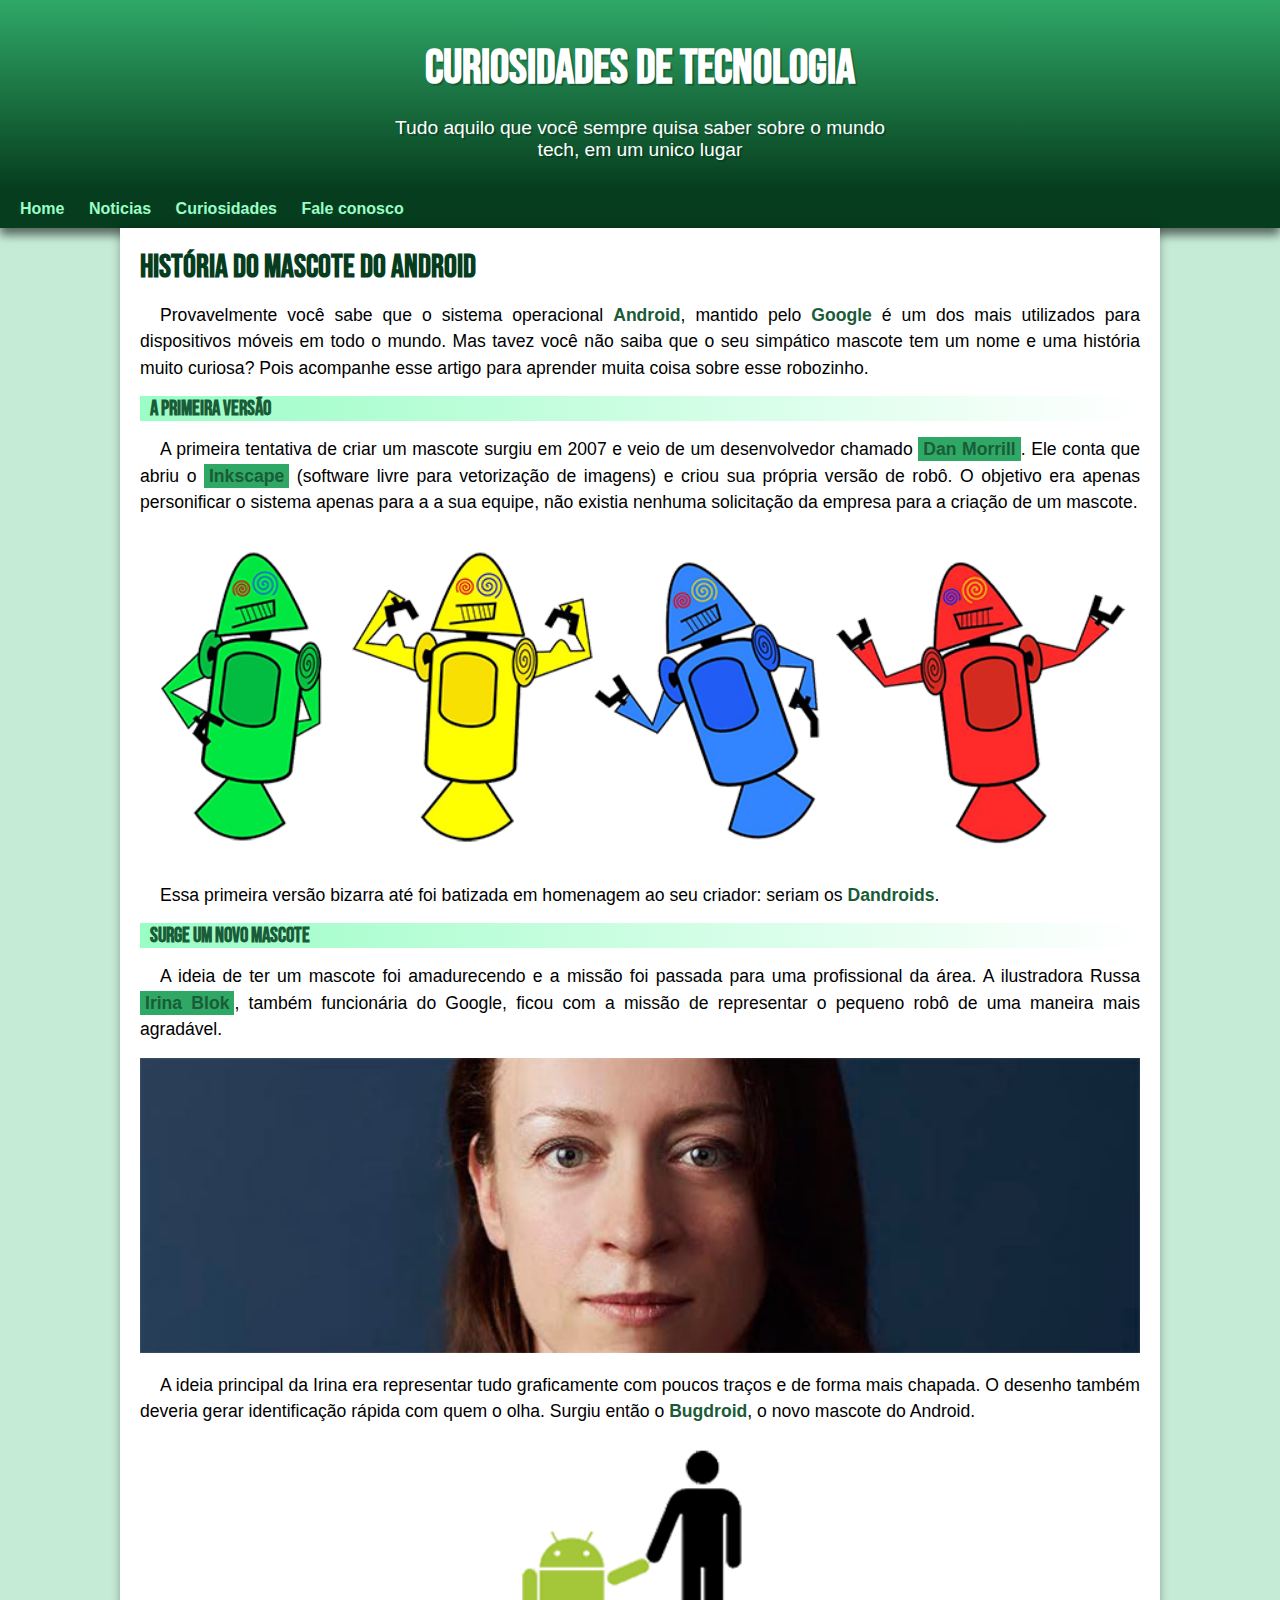
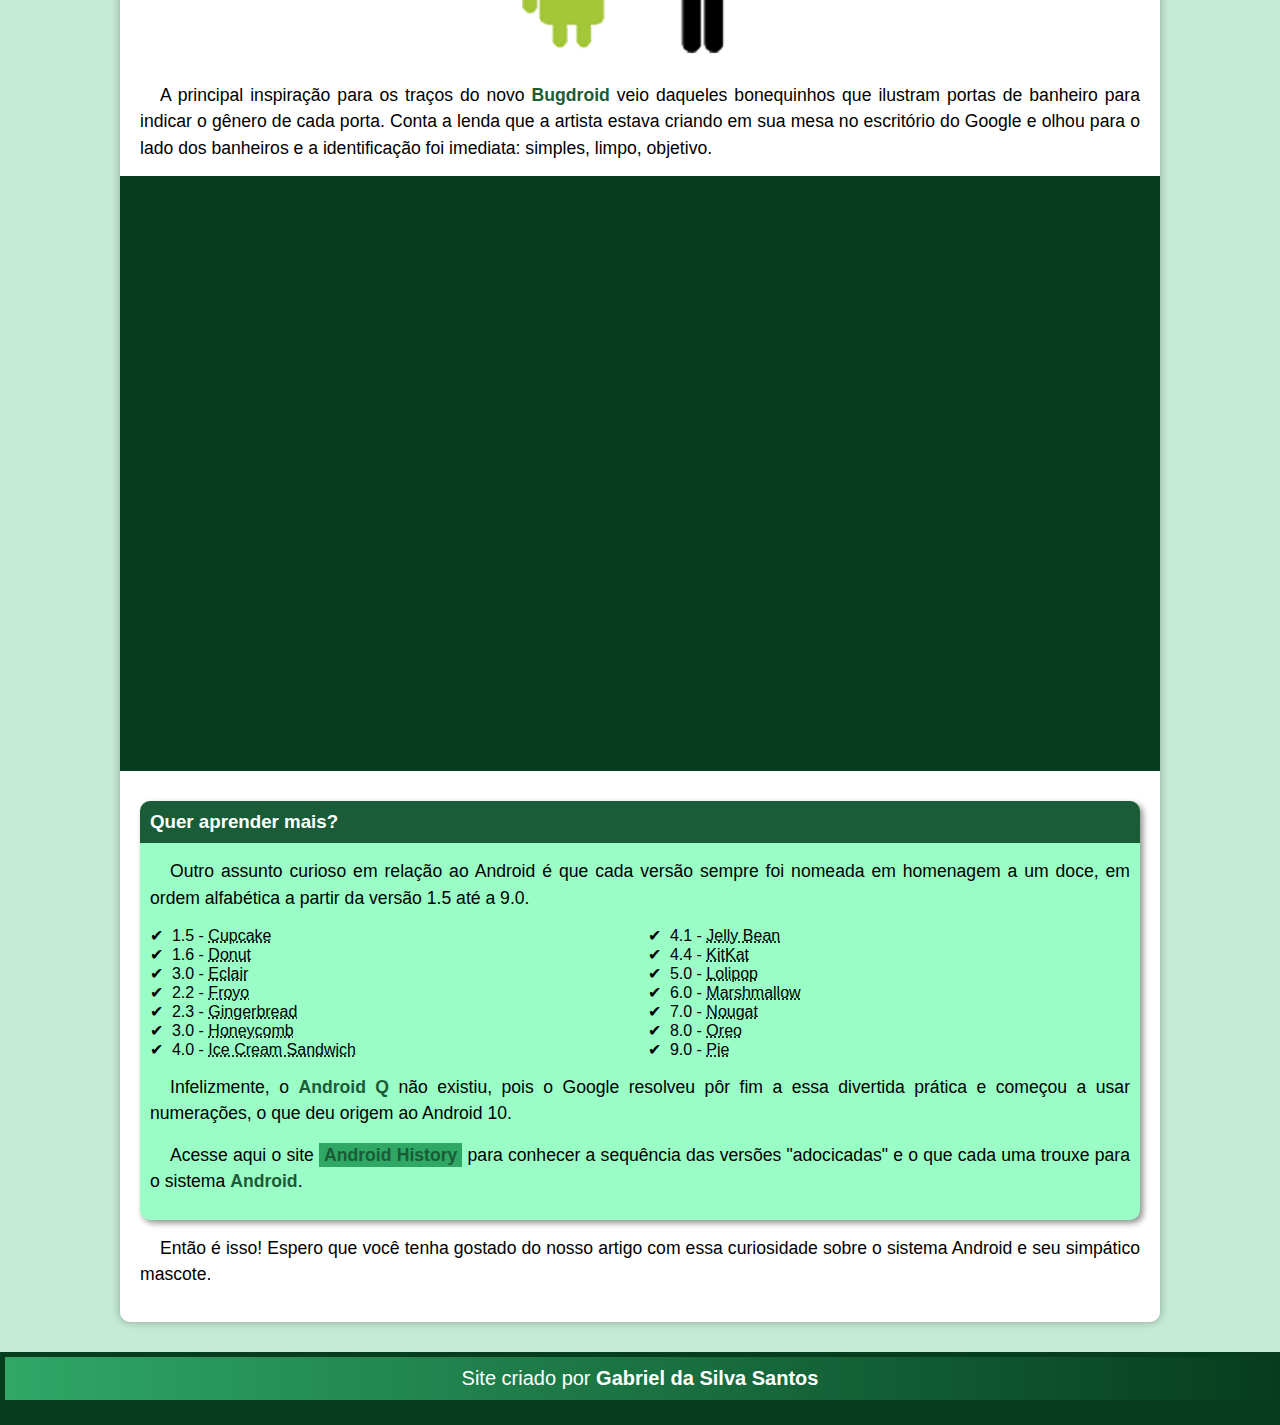
<file: index.html>
<!DOCTYPE html>
<html lang="pt-br">
<head>
    <meta charset="UTF-8">
    <meta name="viewport" content="width=device-width, initial-scale=1.0">
    <title>Como surgiu o mascote do Android?</title>
    <link rel="shortcut icon" href="./imagens/favicon.ico" type="image/x-icon">
    <link rel="stylesheet" href="./style/style.css">
</head>

<body>
    <header>
        <h1>Curiosidades de Tecnologia</h1>
        <p>Tudo aquilo que você sempre quisa saber sobre o mundo tech, em um unico lugar</p>
    </header>
    <nav>
        <a href="#">Home </a>
        <a href="#">Noticias</a>
        <a href="#">Curiosidades</a>
        <a href="#">Fale conosco</a>
    </nav>
    <main>
        <article>
         <h1>História do Mascote do Android</h1>

        <p>Provavelmente você sabe que o sistema operacional <strong>Android</strong>, mantido pelo <strong>Google</strong> é um dos mais utilizados para dispositivos móveis em todo o mundo. Mas tavez você não saiba que o seu simpático mascote tem um nome e uma história muito curiosa? Pois acompanhe esse artigo para aprender muita coisa sobre esse robozinho.</p>

        <h2>A primeira versão</h2>

        <p>A primeira tentativa de criar um mascote surgiu em 2007 e veio de um desenvolvedor chamado <a href="https://androidcommunity.com/dan-morrill-shows-us-the-android-mascot-that-almost-was-20130103/" target="_blank">Dan Morrill</a>. Ele conta que abriu o <a href="https://inkscape.org/pt-br/" target="_blank">Inkscape</a> (software livre para vetorização de imagens) e criou sua própria versão de robô. O objetivo era apenas personificar o sistema apenas para a a sua equipe, não existia nenhuma solicitação da empresa para a criação de um mascote.</p>

        <picture>
            <source media="(max-width:500px)" srcset="./imagens/dan-droids-pq.png"><img src="./imagens/dan-droids.png" alt="Primeiro mascote do andriod"></picture>

        <p>Essa primeira versão bizarra até foi batizada em homenagem ao seu criador: seriam os <strong>Dandroids</strong>.</p>

        <h2>Surge um novo mascote</h2>

        <p>A ideia de ter um mascote foi amadurecendo e a missão foi passada para uma profissional da área. A ilustradora Russa <a href="https://www.irinablok.com/" target="_blank">Irina Blok</a>, também funcionária do Google, ficou com a missão de representar o pequeno robô de uma maneira mais agradável.</p>

        <picture>
         <source media="(max-width: 500px)" srcset="./imagens/irina-blok-pq.jpg">   <img src="./imagens/irina-blok.jpg" alt="Criadora do Android Irina Blok"></picture>

        <p>A ideia principal da Irina era representar tudo graficamente com poucos traços e de forma mais chapada. O desenho também deveria gerar identificação rápida com quem o olha. Surgiu então o <strong>Bugdroid</strong>, o novo mascote do Android.</p>

        <img src="./imagens/bugdroid.png" alt="Bugdroid" class="pequena">

        <p>A principal inspiração para os traços do novo <strong>Bugdroid</strong> veio daqueles bonequinhos que ilustram portas de banheiro para indicar o gênero de cada porta. Conta a lenda que a artista estava criando em sua mesa no escritório do Google e olhou para o lado dos banheiros e a identificação foi imediata: simples, limpo, objetivo.</p>

        <div class="video">
            <iframe width="560" height="315" src="https://www.youtube.com/embed/l2UDgpLz20M" title="YouTube video player" frameborder="0" allow="accelerometer; autoplay; clipboard-write; encrypted-media; gyroscope; picture-in-picture; web-share" allowfullscreen></iframe>
        </div>

        <aside>
            <h3>Quer aprender mais?</h3>
            <p>Outro assunto curioso em relação ao Android é que cada versão sempre foi nomeada em homenagem a um doce, em ordem alfabética a partir da versão 1.5 até a 9.0.</p>
            <ul>
                <li>1.5 - <abbr title="Bolo de copo">Cupcake</abbr></li>
                <li>1.6 - <abbr title="Rosquinha">Donut</abbr></li>
                <li>3.0 - <abbr title="Bomba">Eclair</abbr></li>
                <li>2.2 - <abbr title="Yogurte congelado">Froyo</abbr></li>
                <li>2.3 - <abbr title="Biscoito de gemgibre">Gingerbread</abbr></li>
                <li>3.0 - <abbr title="Favo de mel">Honeycomb</abbr></li>
                <li>4.0 - <abbr title="Sanduiche de Sorvete">Ice Cream Sandwich </abbr> </li>
                <li>4.1 - <abbr title="Jujuba">Jelly Bean</abbr></li>
                <li>4.4 - <abbr title="Kitkat">KitKat</abbr></li>
                <li>5.0 - <abbr title="Pirulito">Lolipop</abbr></li>
                <li>6.0 - <abbr title="Marshmallow">Marshmallow</abbr></li>
                <li>7.0 - <abbr title="Torrone">Nougat</abbr></li>
                <li>8.0 - <abbr title="Oreo">Oreo</abbr></li>
                <li>9.0 - <abbr title="Torta">Pie</abbr></li>
            </ul>
            <p>
                Infelizmente, o <strong>Android Q</strong> não existiu, pois o Google resolveu pôr fim a essa divertida prática e começou a usar numerações, o que deu origem ao Android 10.
            </p>
                    
            <p> 
                Acesse aqui o site <a href="https://www.android.com/intl/pt-BR_br/what-is-android/" target="_blank">Android History</a> para conhecer a sequência das versões "adocicadas" e o que cada uma trouxe para o sistema <strong>Android</strong>.
            </p>   
            
        </aside>

        <p>Então é isso! Espero que você tenha gostado do nosso artigo com essa curiosidade sobre o sistema Android e seu simpático mascote.</p>
        </article>
    </main>
    <footer>
        <p>Site criado por <a href="https://github.com/dasiilva160" target="_blank">Gabriel da Silva Santos</a></p>
    </footer>
    
</body>
</html>
</file>
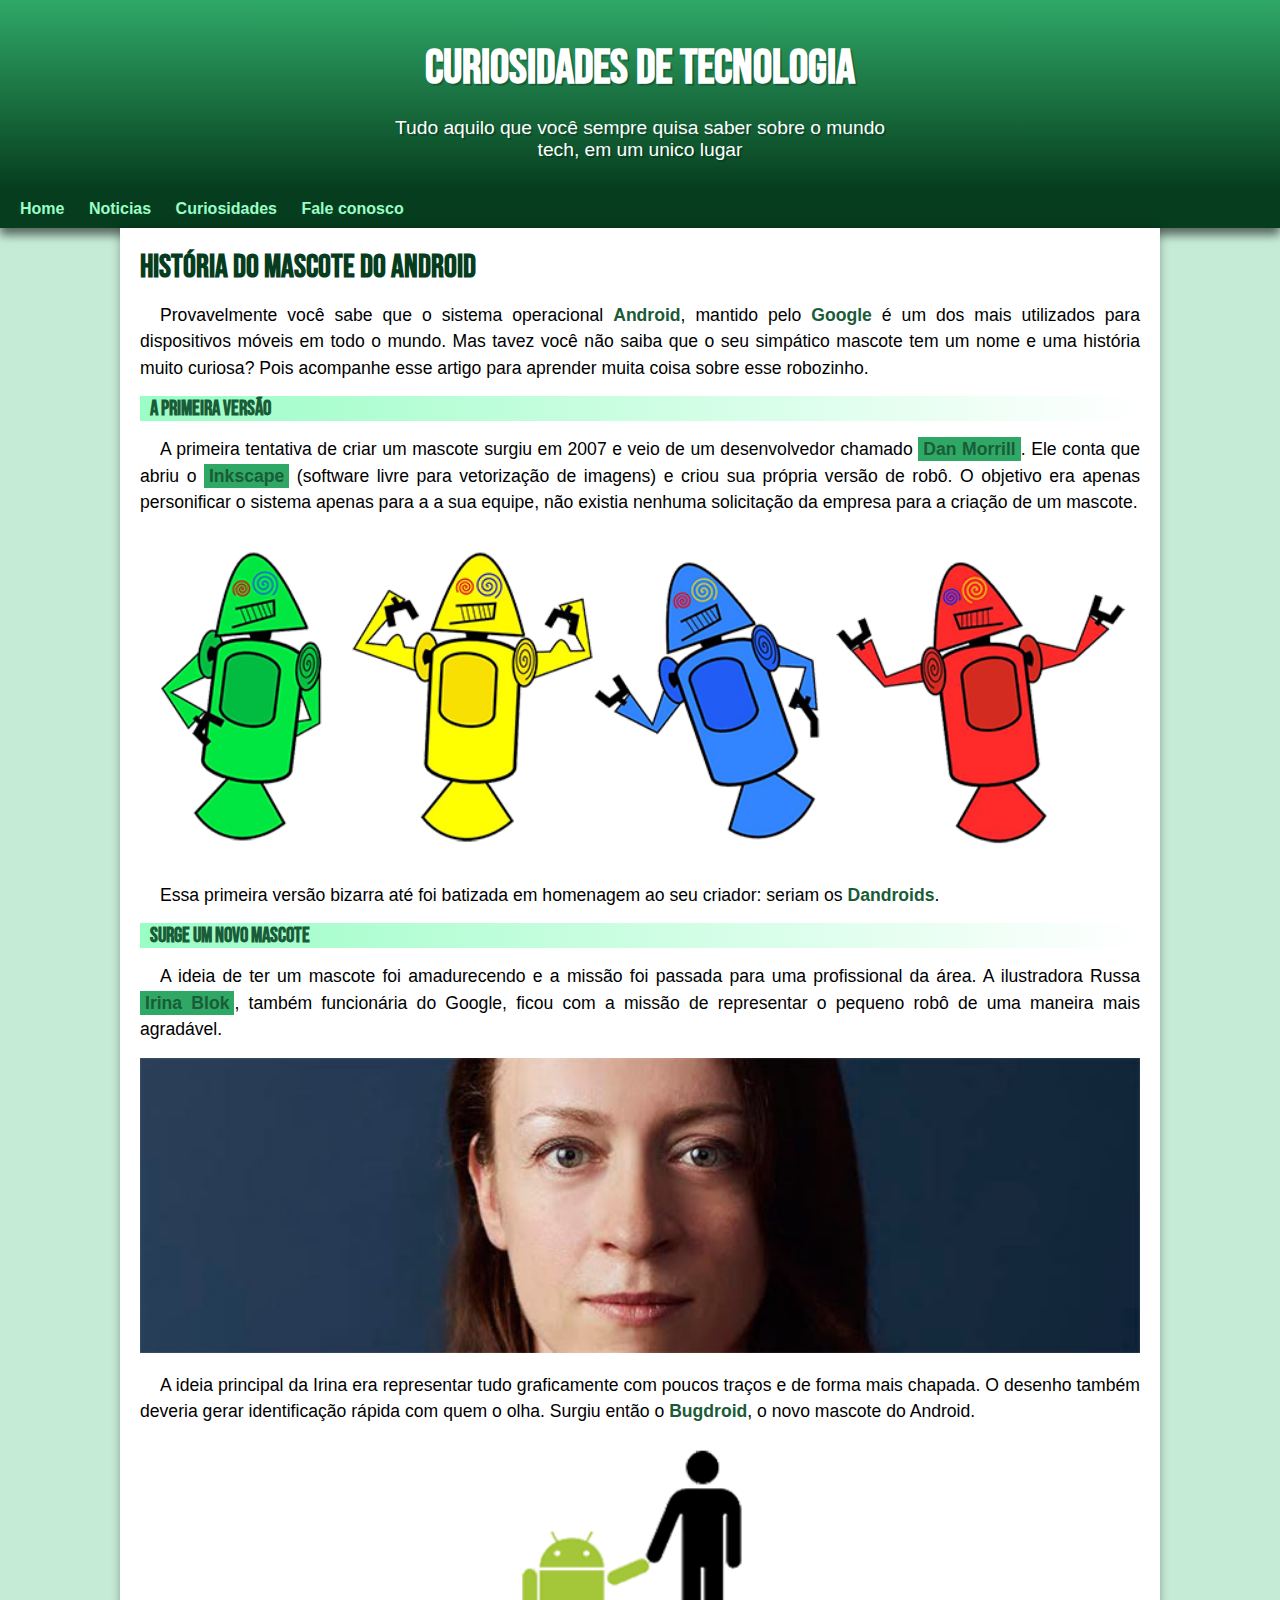
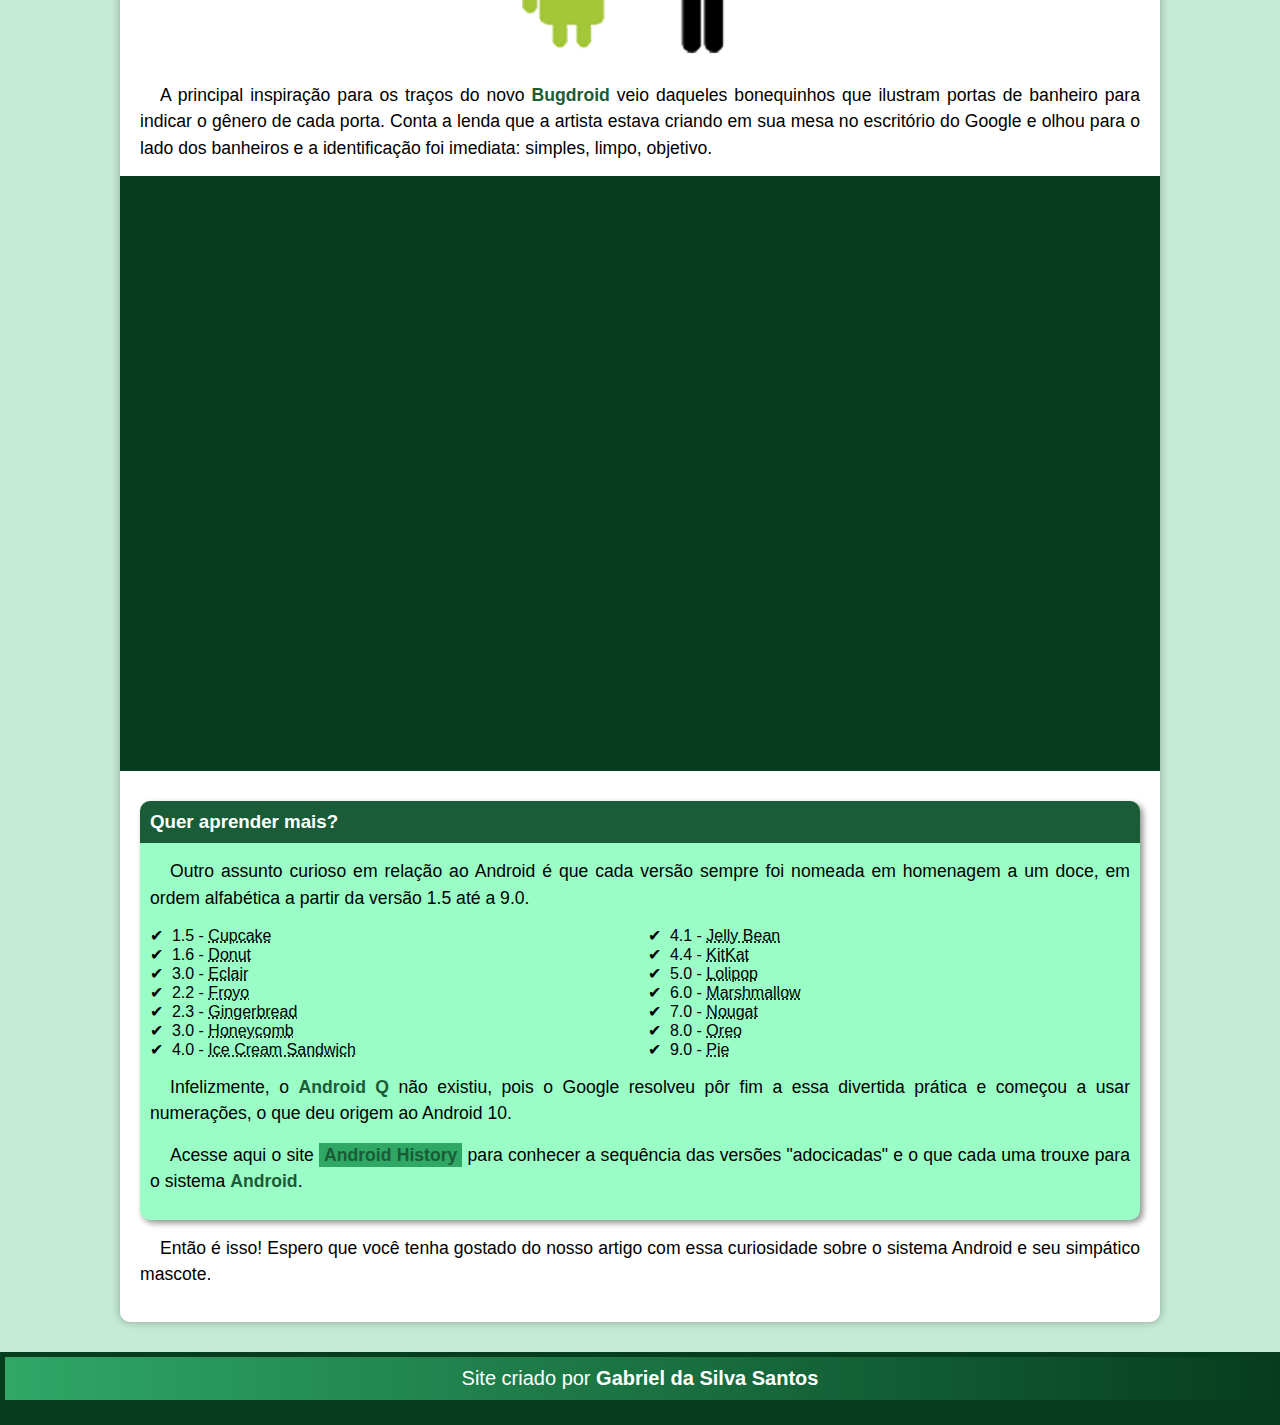
<file: android.html>
<!DOCTYPE html>
<html lang="pt-br">
<head>
    <meta charset="UTF-8">
    <meta name="viewport" content="width=device-width, initial-scale=1.0">
    <title>Como surgiu o mascote do Android?</title>
    <link rel="shortcut icon" href="./imagens/favicon.ico" type="image/x-icon">
    <link rel="stylesheet" href="./style/style.css">
</head>

<body>
    <header>
        <h1>Curiosidades de Tecnologia</h1>
        <p>Tudo aquilo que você sempre quisa saber sobre o mundo tech, em um unico lugar</p>
    </header>
    <nav>
        <a href="#">Home </a>
        <a href="#">Noticias</a>
        <a href="#">Curiosidades</a>
        <a href="#">Fale conosco</a>
    </nav>
    <main>
        <article>
         <h1>História do Mascote do Android</h1>

        <p>Provavelmente você sabe que o sistema operacional <strong>Android</strong>, mantido pelo <strong>Google</strong> é um dos mais utilizados para dispositivos móveis em todo o mundo. Mas tavez você não saiba que o seu simpático mascote tem um nome e uma história muito curiosa? Pois acompanhe esse artigo para aprender muita coisa sobre esse robozinho.</p>

        <h2>A primeira versão</h2>

        <p>A primeira tentativa de criar um mascote surgiu em 2007 e veio de um desenvolvedor chamado <a href="https://androidcommunity.com/dan-morrill-shows-us-the-android-mascot-that-almost-was-20130103/" target="_blank">Dan Morrill</a>. Ele conta que abriu o <a href="https://inkscape.org/pt-br/" target="_blank">Inkscape</a> (software livre para vetorização de imagens) e criou sua própria versão de robô. O objetivo era apenas personificar o sistema apenas para a a sua equipe, não existia nenhuma solicitação da empresa para a criação de um mascote.</p>

        <picture>
            <source media="(max-width:500px)" srcset="./imagens/dan-droids-pq.png"><img src="./imagens/dan-droids.png" alt="Primeiro mascote do andriod"></picture>

        <p>Essa primeira versão bizarra até foi batizada em homenagem ao seu criador: seriam os <strong>Dandroids</strong>.</p>

        <h2>Surge um novo mascote</h2>

        <p>A ideia de ter um mascote foi amadurecendo e a missão foi passada para uma profissional da área. A ilustradora Russa <a href="https://www.irinablok.com/" target="_blank">Irina Blok</a>, também funcionária do Google, ficou com a missão de representar o pequeno robô de uma maneira mais agradável.</p>

        <picture>
         <source media="(max-width: 500px)" srcset="./imagens/irina-blok-pq.jpg">   <img src="./imagens/irina-blok.jpg" alt="Criadora do Android Irina Blok"></picture>

        <p>A ideia principal da Irina era representar tudo graficamente com poucos traços e de forma mais chapada. O desenho também deveria gerar identificação rápida com quem o olha. Surgiu então o <strong>Bugdroid</strong>, o novo mascote do Android.</p>

        <img src="./imagens/bugdroid.png" alt="Bugdroid" class="pequena">

        <p>A principal inspiração para os traços do novo <strong>Bugdroid</strong> veio daqueles bonequinhos que ilustram portas de banheiro para indicar o gênero de cada porta. Conta a lenda que a artista estava criando em sua mesa no escritório do Google e olhou para o lado dos banheiros e a identificação foi imediata: simples, limpo, objetivo.</p>

        <div class="video">
            <iframe width="560" height="315" src="https://www.youtube.com/embed/l2UDgpLz20M" title="YouTube video player" frameborder="0" allow="accelerometer; autoplay; clipboard-write; encrypted-media; gyroscope; picture-in-picture; web-share" allowfullscreen></iframe>
        </div>

        <aside>
            <h3>Quer aprender mais?</h3>
            <p>Outro assunto curioso em relação ao Android é que cada versão sempre foi nomeada em homenagem a um doce, em ordem alfabética a partir da versão 1.5 até a 9.0.</p>
            <ul>
                <li>1.5 - <abbr title="Bolo de copo">Cupcake</abbr></li>
                <li>1.6 - <abbr title="Rosquinha">Donut</abbr></li>
                <li>3.0 - <abbr title="Bomba">Eclair</abbr></li>
                <li>2.2 - <abbr title="Yogurte congelado">Froyo</abbr></li>
                <li>2.3 - <abbr title="Biscoito de gemgibre">Gingerbread</abbr></li>
                <li>3.0 - <abbr title="Favo de mel">Honeycomb</abbr></li>
                <li>4.0 - <abbr title="Sanduiche de Sorvete">Ice Cream Sandwich </abbr> </li>
                <li>4.1 - <abbr title="Jujuba">Jelly Bean</abbr></li>
                <li>4.4 - <abbr title="Kitkat">KitKat</abbr></li>
                <li>5.0 - <abbr title="Pirulito">Lolipop</abbr></li>
                <li>6.0 - <abbr title="Marshmallow">Marshmallow</abbr></li>
                <li>7.0 - <abbr title="Torrone">Nougat</abbr></li>
                <li>8.0 - <abbr title="Oreo">Oreo</abbr></li>
                <li>9.0 - <abbr title="Torta">Pie</abbr></li>
            </ul>
            <p>
                Infelizmente, o <strong>Android Q</strong> não existiu, pois o Google resolveu pôr fim a essa divertida prática e começou a usar numerações, o que deu origem ao Android 10.
            </p>
                    
            <p> 
                Acesse aqui o site <a href="https://www.android.com/intl/pt-BR_br/what-is-android/" target="_blank">Android History</a> para conhecer a sequência das versões "adocicadas" e o que cada uma trouxe para o sistema <strong>Android</strong>.
            </p>   
            
        </aside>

        <p>Então é isso! Espero que você tenha gostado do nosso artigo com essa curiosidade sobre o sistema Android e seu simpático mascote.</p>
        </article>
    </main>
    <footer>
        <p>Site criado por <a href="https://github.com/dasiilva160" target="_blank">Gabriel da Silva Santos</a></p>
    </footer>
    
</body>
</html>
</file>
<file: style/style.css>
@charset "UTF-8";

@import url('https://fonts.googleapis.com/css2?family=Bebas+Neue&family=Inter:wght@100;200;300;400&display=swap');

@font-face {
    font-family: 'android';
    src: url(/ex27/fontes/idroid.otf) format('opentype');
    font-weight: normal;
}

:root {
    --cor0: #c5ebd6;
    --cor1: #9afdc6;
    --cor2: #3ddc84;
    --cor3: #2fa866;
    --cor4: #1a5c37;
    --cor5: #063d1e;

    --fontepadrao:arial, Verdana, Helvetica, Sans-serif;
    --fontedestaque:'Bebas Neue', sans-serif;
    --fonteandroid:'android','cursive';
}

*{
    margin: 0px;
    padding: 0px;
}


body{
    background-color: var(--cor0);
    font-family: var(--fontepadrao);
    align-items: center;
}


header {
    background-color: var(--cor4);
    min-height: 150px;
    text-align: center;
    padding-top: 40px;
    background-image: linear-gradient(to bottom, var(--cor3), var(--cor5));
}

header h1 {
    color: white;
    font-family: var(--fontedestaque);
    margin-bottom: 20px;
    font-size: 3em;
    text-shadow: 2px 2px 0px rgba(0, 0, 0, 0.229);

}

header p {
    color: white;
    font-family: var(--fontepadrao);
    font-size: 1.2em;
    max-width: 500px;
    margin: auto;
    padding-right: 10px;
    padding-left: 10px;
    text-shadow: 2px 2px 0px rgba(0, 0, 0, 0.229);
    margin-bottom: 20px;
    
}

nav {
    background-color: var(--cor5);
    padding: 10px;
    box-shadow: 0px 7px 9px rgba(0, 0, 0, 0.553);
}

nav a {
    color: var(--cor1);
    padding: 10px;
    text-decoration: none;
    font-weight: bold;
    border-radius: 5px;
    transition-duration: .5s;
}

nav a:hover{
    background-color: var(--cor3);
    color: var(--cor5);
}

main {
    background-color: white;
    min-width: 100px;
    max-width: 1000px;
    margin: auto;
    margin-bottom: 30px;
    padding: 20px;
    box-shadow: 0px 0px 10px rgba(0, 0, 0, 0.303);
    border-bottom-left-radius: 10px;
    border-bottom-right-radius: 10px;
}

main h1 {
    color: var(--cor5);
    font-family: var(--fontedestaque);
}

main h2 {
    font-family: var(--fontedestaque);
    color: var(--cor4);
    font-size: 1.3em;
    background-image: linear-gradient(to right, var(--cor1), transparent);
    text-indent: 10px;
    
}

main p{
    margin: 15px 0px;
    text-align: justify;
    text-indent: 20px;
    line-height: 1.5em;
    font-size: 1.1em;
}   

main strong {
    color: var(--cor4);
    font-weight: bold;
}

main a{
    color:var(--cor4);
    text-decoration: none;
    font-weight: bold;
    background-color: var(--cor3);
    padding: 2px 5px;
}

main a:hover{
    text-decoration: underline;
    color: black;
}
 

main img {
    width: 100%;
}

main img.pequena{
    max-width: 350px;
    display: block;
    margin: auto;
}

div.video {
    background-color: var(--cor5);
    margin: 0px -20px 30px -20px;
    padding: 20px;
    padding-bottom: 57.5%;
    position: relative;
}

div.video iframe {
    position: absolute;
    top: 5%;
    left: 5%;
    width: 90%;
    height: 90%;
}


aside {
    background-color: var(--cor1);
    padding: 10px;
    border-radius: 10px;
    box-shadow: 3px 3px 6px rgba(0, 0, 0, 0.442);
}

aside h3 {
    background-color: var(--cor4);
    color: white;
    padding: 10px;
    margin: -10px -10px 0px -10px;
    border-radius: 10px 10px 0px 0px;
}

aside ul {
    list-style-type: '\2714\00A0\00A0';
    list-style-position: inside;
    columns: 2;
}

footer {
    background-color: var(--cor5);
    color: white;
    text-align: center;
    font-size: 0.8em;
    padding: 5px;

}


footer a{
    color: white;
    font-weight: bolder;
    text-decoration: none;
}

footer a:hover{
    text-decoration: underline;
    color: var(--cor2);
}

footer p{
    margin-bottom: 20px;
    padding: 10px 0px ;
    font-size: 20px;
    background-image: linear-gradient(to right, var(--cor3), var(--cor5));
}
</file>
